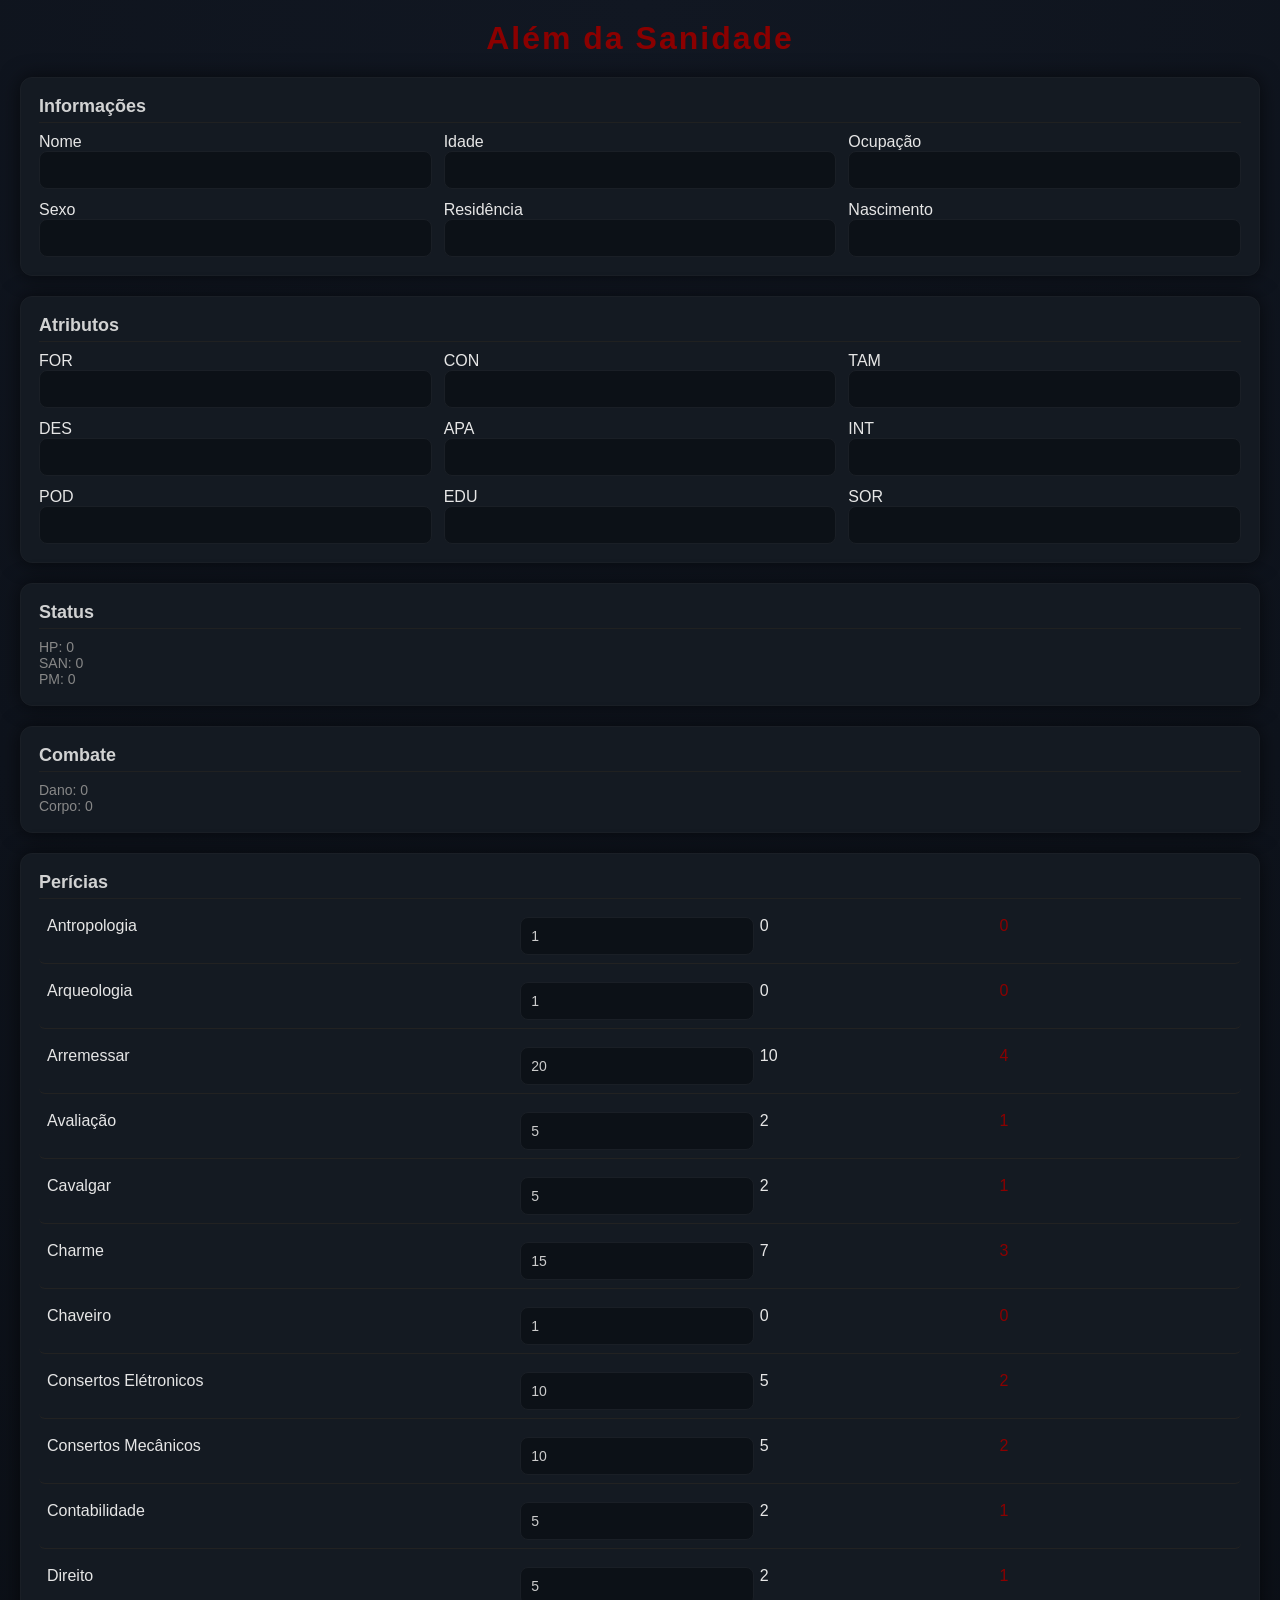
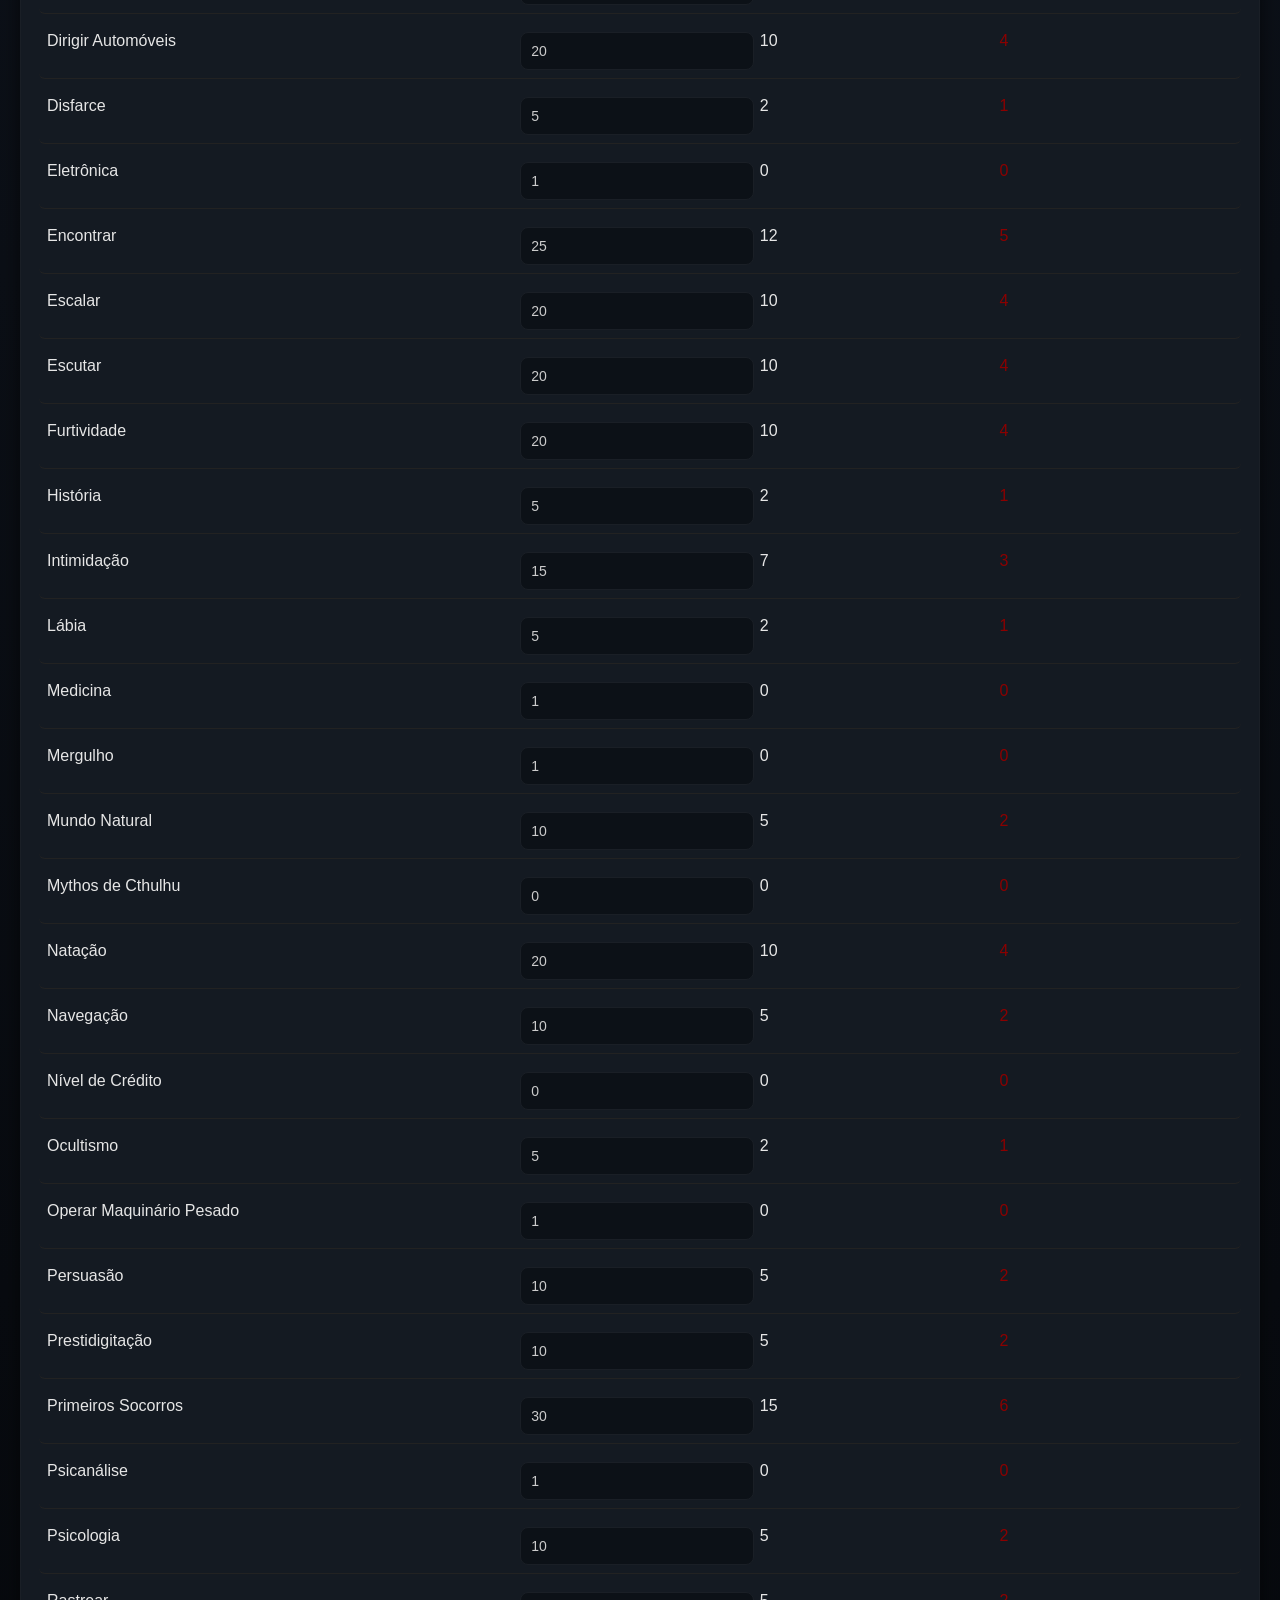
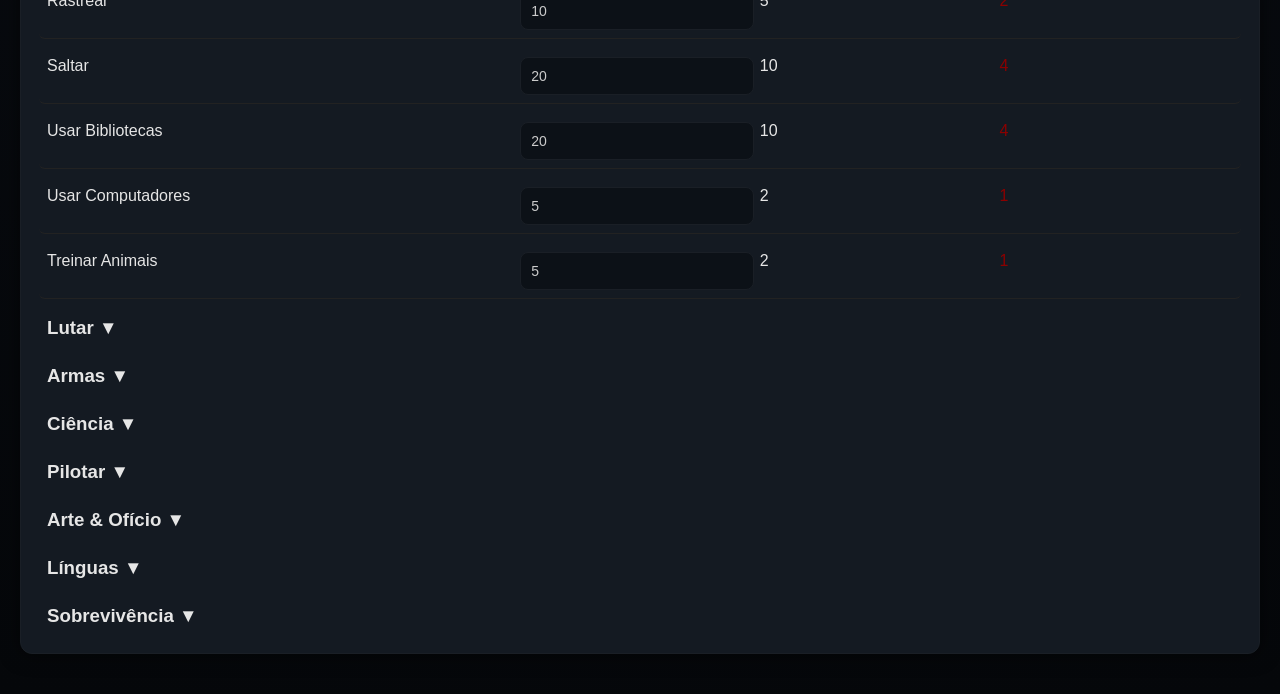
<file: index.html>
<!DOCTYPE html>
<html lang="pt-br">
<head>
  <meta charset="UTF-8">
  <title>Além da Sanidade</title>
  <link rel="stylesheet" href="style.css">
</head>
<body>

<h1>Além da Sanidade</h1>

<form>

<section id="ficha">

  <div class="card">
    <h2>Informações</h2>
    <div class="grid">
      <div class="campo"><label>Nome</label><input id="nome" name="nome"></div>
      <div class="campo"><label>Idade</label><input id="idade" name="idade"></div>
      <div class="campo"><label>Ocupação</label><input id="ocupacao" name="ocupacao"></div>
      <div class="campo"><label>Sexo</label><input id="sexo" name="sexo"></div>
      <div class="campo"><label>Residência</label><input id="residencia" name="residencia"></div>
      <div class="campo"><label>Nascimento</label><input id="nascimento" name="nascimento"></div>
    </div>
  </div>

  <div class="card">
    <h2>Atributos</h2>
    <div class="grid">
      <div class="campo"><label>FOR</label><input id="forca" name="forca"></div>
      <div class="campo"><label>CON</label><input id="constituicao" name="constituicao"></div>
      <div class="campo"><label>TAM</label><input id="tamanho" name="tamanho"></div>
      <div class="campo"><label>DES</label><input id="destreza" name="destreza"></div>
      <div class="campo"><label>APA</label><input id="aparencia" name="aparencia"></div>
      <div class="campo"><label>INT</label><input id="inteligencia" name="inteligencia"></div>
      <div class="campo"><label>POD</label><input id="poder" name="poder"></div>
      <div class="campo"><label>EDU</label><input id="educacao" name="educacao"></div>
      <div class="campo"><label>SOR</label><input id="sorte" name="sorte"></div>
    </div>
  </div>

  <div class="card">
    <h2>Status</h2>
    <p>HP: <span id="vida">0</span></p>
    <p>SAN: <span id="sanidade">0</span></p>
    <p>PM: <span id="pm">0</span></p>
  </div>

  <div class="card">
    <h2>Combate</h2>
    <p>Dano: <span id="dano_extra">0</span></p>
    <p>Corpo: <span id="corpo">0</span></p>
  </div>

  <div class="card">
    <h2>Perícias</h2>
    <div id="pericias-container"></div>
  </div>

</section>

</form>

<script type="module" src="script.js"></script>
</body>
</html>
</file>
<file: style.css>
:root {
  --bg-main: #0b0f14;
  --bg-card: #141a22;
  --bg-input: #0c1117;
  --primary: #8b0000;
  --text-main: #e6e6e6;
  --text-soft: #888;
  --border: #1a1f26;
}

* {
  margin: 0;
  padding: 0;
  box-sizing: border-box;
}

body {
  background: radial-gradient(circle at top, #111722, #05070a);
  color: var(--text-main);
  font-family: "Segoe UI", Arial, sans-serif;
  padding: 20px;
}

h1 {
  text-align: center;
  color: var(--primary);
  margin-bottom: 20px;
  letter-spacing: 2px;
}

h2 {
  font-size: 18px;
  margin-bottom: 10px;
  color: var(--text-main);
  opacity: 0.9;
}

.card {
  background: var(--bg-card);
  padding: 18px;
  margin-bottom: 20px;
  border-radius: 12px;
  border: 1px solid var(--border);

  box-shadow: 0 0 20px rgba(0, 0, 0, 0.6);

  transition: 0.2s;
}

.card h2 {
  border-bottom:1px solid #222;
  padding-bottom:5px;
}

.card:hover {
  transform: translateY(-2px);
}

.grid {
  display: grid;
  grid-template-columns: repeat(3, 1fr);
  gap: 12px;
}

input {
  width: 100%;
  padding: 10px;
  background: var(--bg-input);
  border: 1px solid var(--border);
  border-radius: 8px;
  color: #ccc;
  font-size: 14px;

  transition: 0.2s;
}

input:focus {
  outline: none;
  border-color: var(--primary);
  box-shadow:0 0 8px rgba(139, 0, 0, 0.5);
  transform: scale(1.03);
}

#pericias-container {
  display: flex;
  flex-direction: column;
  gap: 10px;
}

.skill{
  display:grid;
  grid-template-columns:2fr 1fr 1fr 1fr;
  gap:6px;
  padding:8px;
  border-radius:6px;
  border-bottom:1px solid #222;
  transition: 0.2s;
}

.skill:hover{
  background:rgba(139, 0, 0, 0.15);
}

.skill span: first-child{
  color:#ccc;
}

.skill span:last-child{
  color:var(--primary);
  font-weght:bold;
}
  
.grupo {
  margin-top: 5px;
  padding-left: 10px;
  border-left: 2px solid #222;
}

.toggle {
  cursor: pointer;
  user-select: none;
  padding: 8px;
  font-weight:bold;
  border-radius: 6px;
  border-left:3px solid var(--primary)
  transition: 0.2s;
}

.toggle:hover {
  background: rgba(255,255,255,0.05);
  letter-spacing: 1px;
}

.hidden {
  display: none;
  
}

p {
  font-size: 14px;
  color: var(--text-soft);
}

@media (max-width: 768px) {
  .grid {
    grid-template-columns: repeat(2, 1fr);
  }
}
</file>
